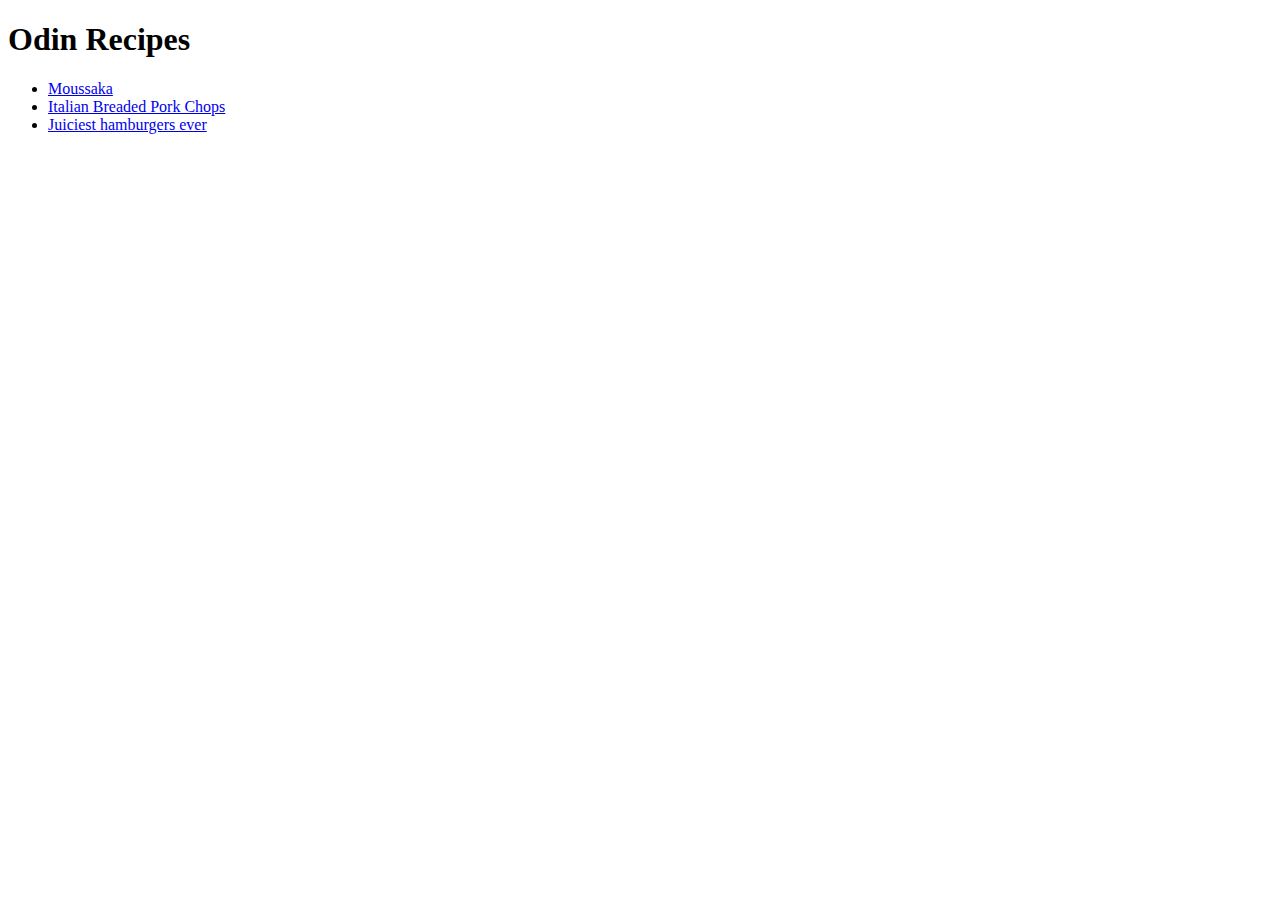
<file: index.html>
<!DOCTYPE html>
<html lang="en">
  <head>
    <meta charset="UTF-8" />
    <title>Odin's Recipes</title>
  </head>
  <body>
    <h1>Odin Recipes</h1>

    <ul>
      <li><a href="recipes/moussaka.html">Moussaka</a></li>
      <li><a href="recipes/italian-breaded-pork-chops.html">Italian Breaded Pork Chops</a></li>
      <li><a href="recipes/juiciest-hamburgers-ever.html">Juiciest hamburgers ever</a></li>
    </ul>
  </body>
</html>
</file>
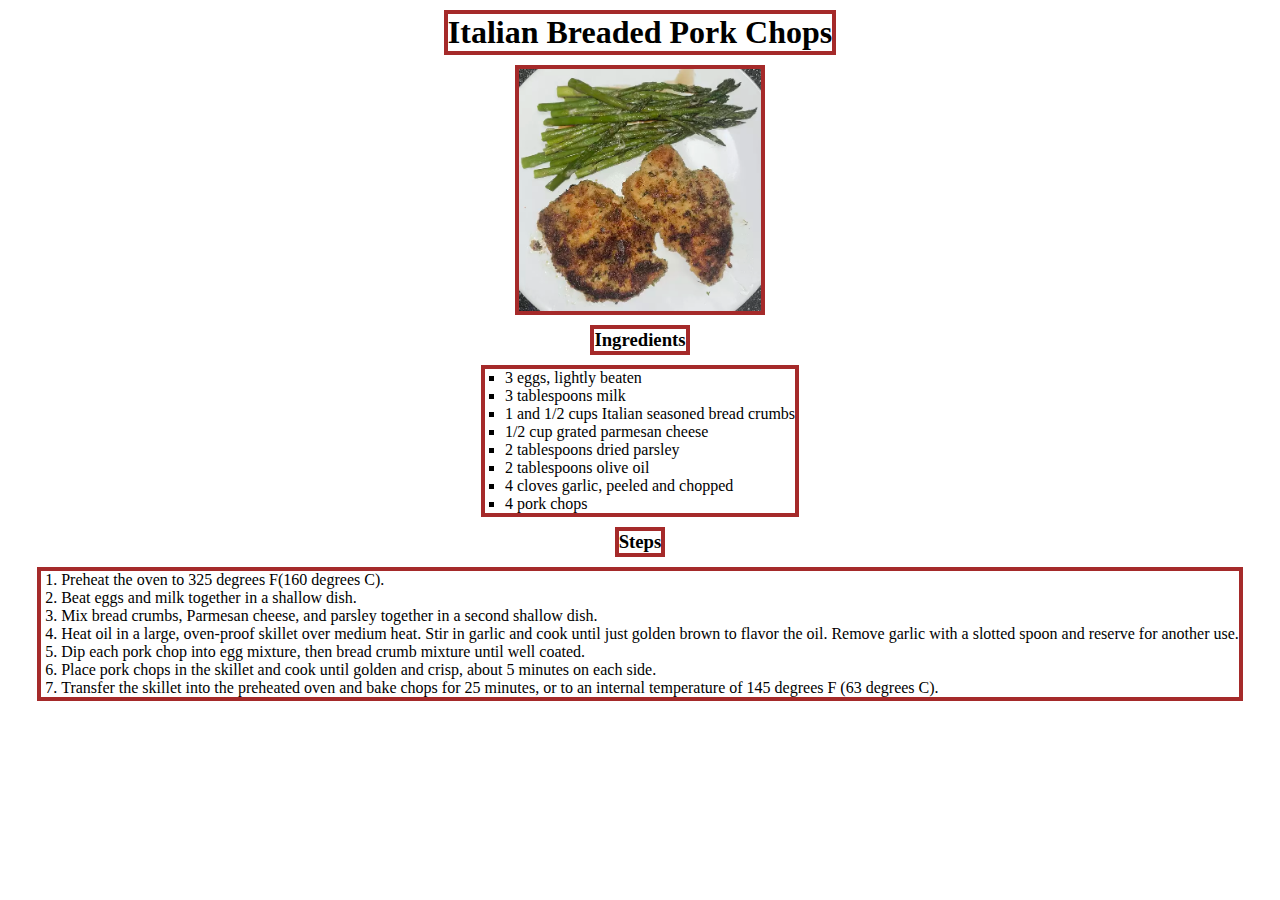
<file: recipes/italian-breaded-pork-chops.html>
<!DOCTYPE html>
<html lang="en">
  <head>
    <meta charset="UTF-8" />
    <meta http-equiv="X-UA-Compatible" content="IE=edge" />
    <meta name="viewport" content="width=device-width, initial-scale=1.0" />
    <title>Document</title>
    <link rel="stylesheet" type="text/css" media="screen" href="moussaka.css" />
  </head>
  <body>
    <div class="container">
      <div class="second-container">
        <h1>Italian Breaded Pork Chops</h1>
        <img src="../images/italian-breaded-pork-chops.png" alt="" width="250" height="250" />

        <h3>Ingredients</h3>
        <ul>
          <li>3 eggs, lightly beaten</li>
          <li>3 tablespoons milk</li>
          <li>1 and 1/2 cups Italian seasoned bread crumbs</li>
          <li>1/2 cup grated parmesan cheese</li>
          <li>2 tablespoons dried parsley</li>
          <li>2 tablespoons olive oil</li>
          <li>4 cloves garlic, peeled and chopped</li>
          <li>4 pork chops</li>
        </ul>

        <h3>Steps</h3>
        <ol>
          <li>Preheat the oven to 325 degrees F(160 degrees C).</li>

          <li>Beat eggs and milk together in a shallow dish.</li>

          <li>
            Mix bread crumbs, Parmesan cheese, and parsley together in a second
            shallow dish.
          </li>

          <li>
            Heat oil in a large, oven-proof skillet over medium heat. Stir in
            garlic and cook until just golden brown to flavor the oil. Remove
            garlic with a slotted spoon and reserve for another use.
          </li>

          <li>
            Dip each pork chop into egg mixture, then bread crumb mixture until
            well coated.
          </li>

          <li>
            Place pork chops in the skillet and cook until golden and crisp,
            about 5 minutes on each side.
          </li>

          <li>
            Transfer the skillet into the preheated oven and bake chops for 25
            minutes, or to an internal temperature of 145 degrees F (63 degrees
            C).
          </li>
        </ol>
      </div>
    </div>
  </body>
</html>
</file>
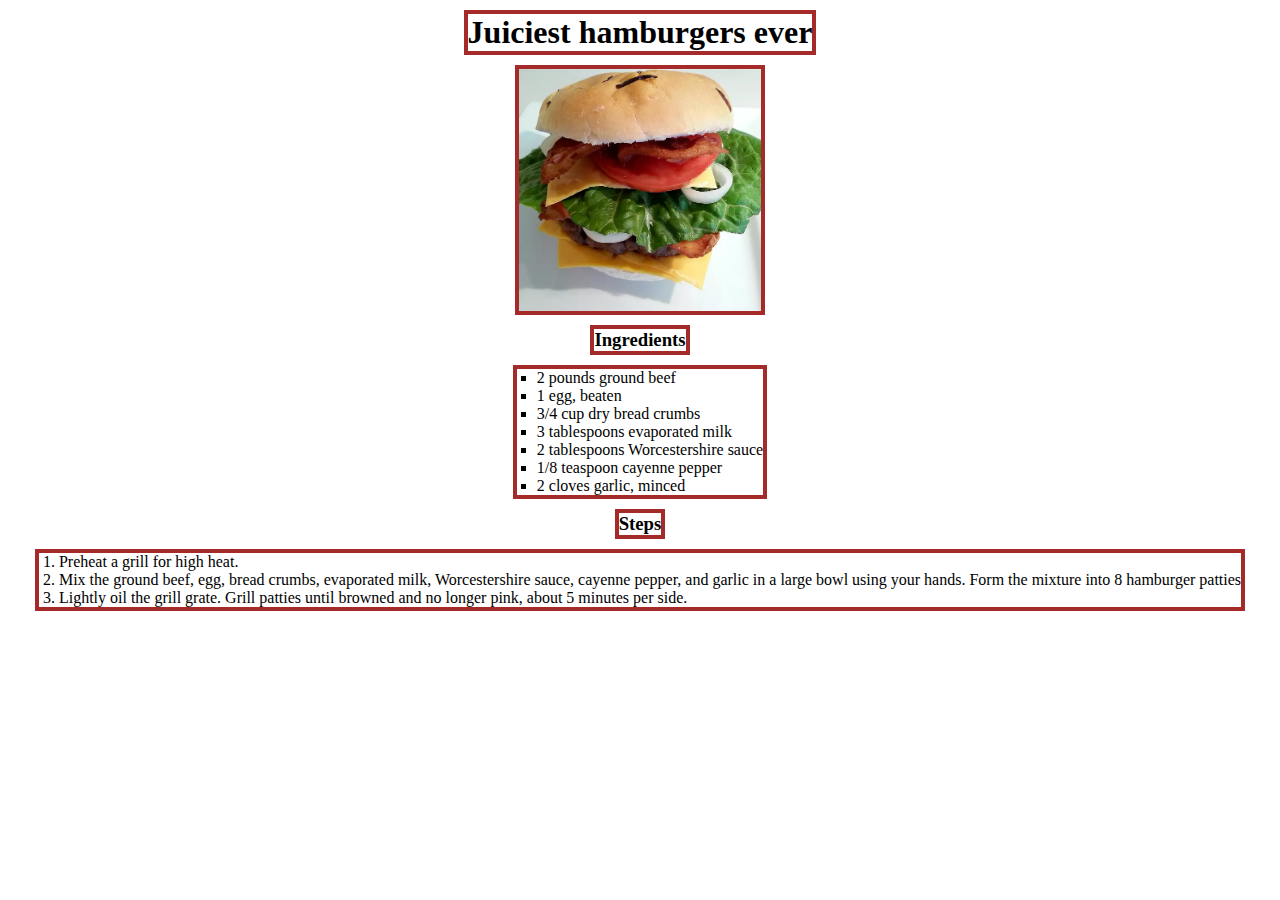
<file: recipes/juiciest-hamburgers-ever.html>
<!DOCTYPE html>
<html lang="en">
  <head>
    <meta charset="UTF-8" />
    <meta http-equiv="X-UA-Compatible" content="IE=edge" />
    <meta name="viewport" content="width=device-width, initial-scale=1.0" />
    <title>Document</title>
    <link rel="stylesheet" type="text/css" media="screen" href="moussaka.css" />
  </head>
  <body>
    <div class="container">
      <div class="second-container">
        <h1>Juiciest hamburgers ever</h1>
        <img
          src="../images/juiciest-hamburger-ever.png"
          alt=""
          width="250"
          height="250"
        />

        <h3>Ingredients</h3>
        <ul>
          <li>2 pounds ground beef</li>
          <li>1 egg, beaten</li>
          <li>3/4 cup dry bread crumbs</li>
          <li>3 tablespoons evaporated milk</li>
          <li>2 tablespoons Worcestershire sauce</li>
          <li>1/8 teaspoon cayenne pepper</li>
          <li>2 cloves garlic, minced</li>
        </ul>

        <h3>Steps</h3>
        <ol>
          <li>Preheat a grill for high heat.</li>

          <li>
            Mix the ground beef, egg, bread crumbs, evaporated milk,
            Worcestershire sauce, cayenne pepper, and garlic in a large bowl
            using your hands. Form the mixture into 8 hamburger patties
          </li>

          <li>
            Lightly oil the grill grate. Grill patties until browned and no
            longer pink, about 5 minutes per side.
          </li>
        </ol>
      </div>
    </div>
  </body>
</html>
</file>
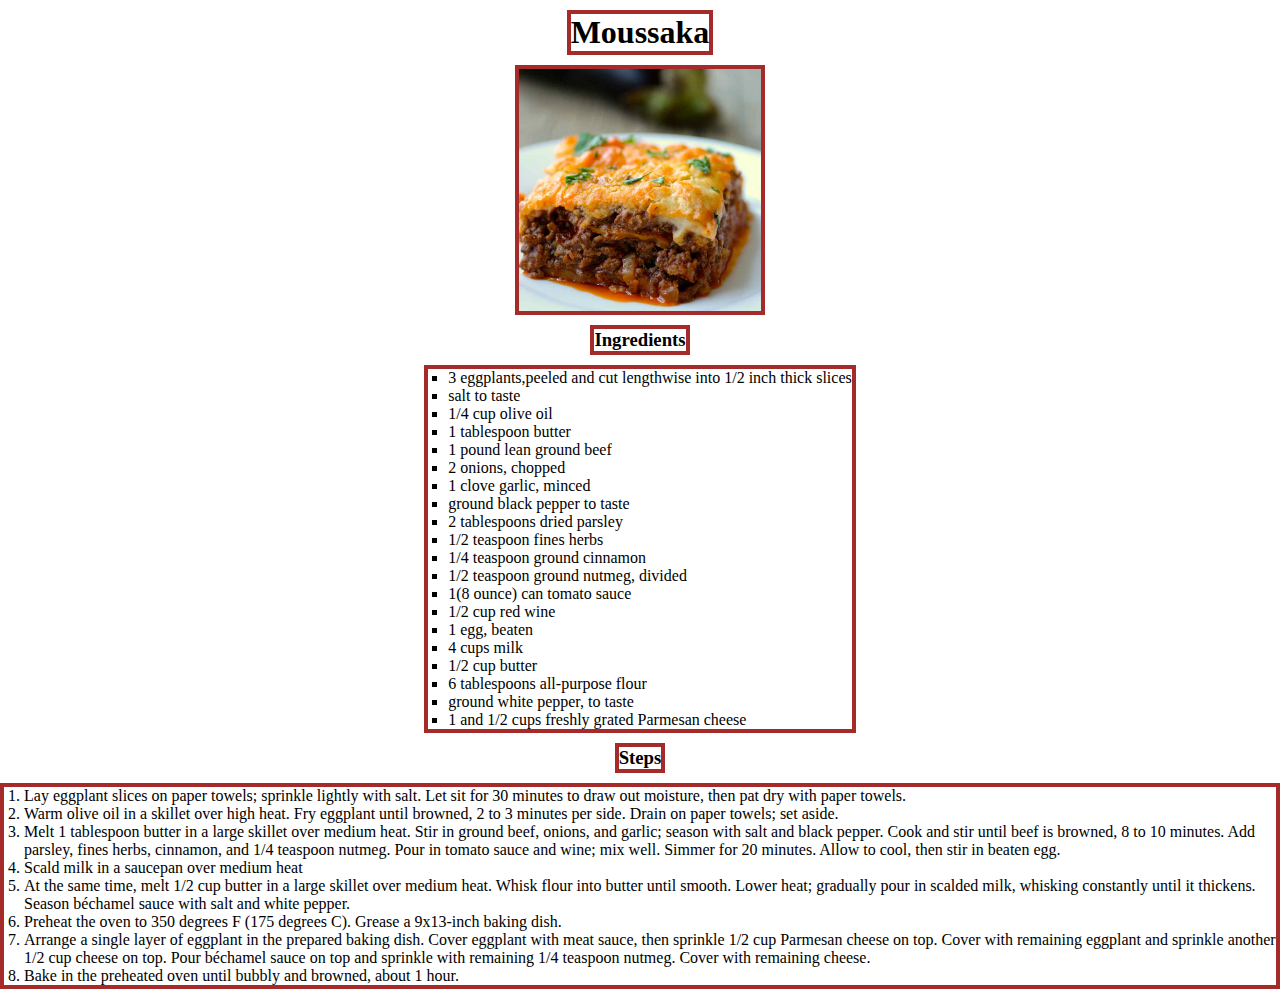
<file: recipes/moussaka.html>
<!DOCTYPE html>
<html lang="en">
  <head>
    <meta charset="UTF-8" />
    <meta http-equiv="X-UA-Compatible" content="IE=edge" />
    <meta name="viewport" content="width=device-width, initial-scale=1.0" />
    <title>Document</title>
    <link rel="stylesheet" type="text/css" media="screen" href="moussaka.css" />
  </head>
  <body>
    <div class="container">
      <div class="second-container">
        <h1>Moussaka</h1>
        <img src="../images/moussaka.jpg" alt="" width="250" height="250" />

        <h3>Ingredients</h3>
        <ul>
          <li>
            3 eggplants,peeled and cut lengthwise into 1/2 inch thick slices
          </li>
          <li>salt to taste</li>
          <li>1/4 cup olive oil</li>
          <li>1 tablespoon butter</li>
          <li>1 pound lean ground beef</li>
          <li>2 onions, chopped</li>
          <li>1 clove garlic, minced</li>
          <li>ground black pepper to taste</li>
          <li>2 tablespoons dried parsley</li>
          <li>1/2 teaspoon fines herbs</li>
          <li>1/4 teaspoon ground cinnamon</li>
          <li>1/2 teaspoon ground nutmeg, divided</li>
          <li>1(8 ounce) can tomato sauce</li>
          <li>1/2 cup red wine</li>
          <li>1 egg, beaten</li>
          <li>4 cups milk</li>
          <li>1/2 cup butter</li>
          <li>6 tablespoons all-purpose flour</li>
          <li>ground white pepper, to taste</li>
          <li>1 and 1/2 cups freshly grated Parmesan cheese</li>
        </ul>

        <h3>Steps</h3>
        <ol>
          <li>
            Lay eggplant slices on paper towels; sprinkle lightly with salt. Let
            sit for 30 minutes to draw out moisture, then pat dry with paper
            towels.
          </li>
          <li>
            Warm olive oil in a skillet over high heat. Fry eggplant until
            browned, 2 to 3 minutes per side. Drain on paper towels; set aside.
          </li>
          <li>
            Melt 1 tablespoon butter in a large skillet over medium heat. Stir
            in ground beef, onions, and garlic; season with salt and black
            pepper. Cook and stir until beef is browned, 8 to 10 minutes. Add
            parsley, fines herbs, cinnamon, and 1/4 teaspoon nutmeg. Pour in
            tomato sauce and wine; mix well. Simmer for 20 minutes. Allow to
            cool, then stir in beaten egg.
          </li>
          <li>Scald milk in a saucepan over medium heat</li>
          <li>
            At the same time, melt 1/2 cup butter in a large skillet over medium
            heat. Whisk flour into butter until smooth. Lower heat; gradually
            pour in scalded milk, whisking constantly until it thickens. Season
            béchamel sauce with salt and white pepper.
          </li>
          <li>
            Preheat the oven to 350 degrees F (175 degrees C). Grease a
            9x13-inch baking dish.
          </li>
          <li>
            Arrange a single layer of eggplant in the prepared baking dish.
            Cover eggplant with meat sauce, then sprinkle 1/2 cup Parmesan
            cheese on top. Cover with remaining eggplant and sprinkle another
            1/2 cup cheese on top. Pour béchamel sauce on top and sprinkle with
            remaining 1/4 teaspoon nutmeg. Cover with remaining cheese.
          </li>
          <li>Bake in the preheated oven until bubbly and browned, about 1 hour.</li>
        </ol>
      </div>
    </div>
  </body>
</html>
</file>
<file: recipes/moussaka.css>
* {
  margin: 0px;
  padding: 0px;
  box-sizing: border-box;
}

.container {
  display: flex;
  flex-direction: row;
  justify-content: center;
}

.second-container {
  display: flex;
  flex-direction: column;
  justify-content: flex-start;
  align-items: center;
  /* border: 4px solid brown; */
}

.second-container h1 {
  border: 4px solid brown;
  margin-top: 10px;
}

.second-container img {
  border: 4px solid brown;
  margin-top: 10px;
}

.second-container h2 {
  border: 4px solid brown;
  margin-top: 10px;
}

.second-container h3 {
  border: 4px solid brown;
  margin-top: 10px;
}

.second-container ul {
  list-style: square;
  border: 4px solid brown;
  margin-top: 10px;
}

.second-container ul li {
  margin-left: 20px;
}

.second-container ol {
  border: 4px solid brown;
  margin-top: 10px;
}

.second-container ol li {
  margin-left: 20px;
}
</file>
